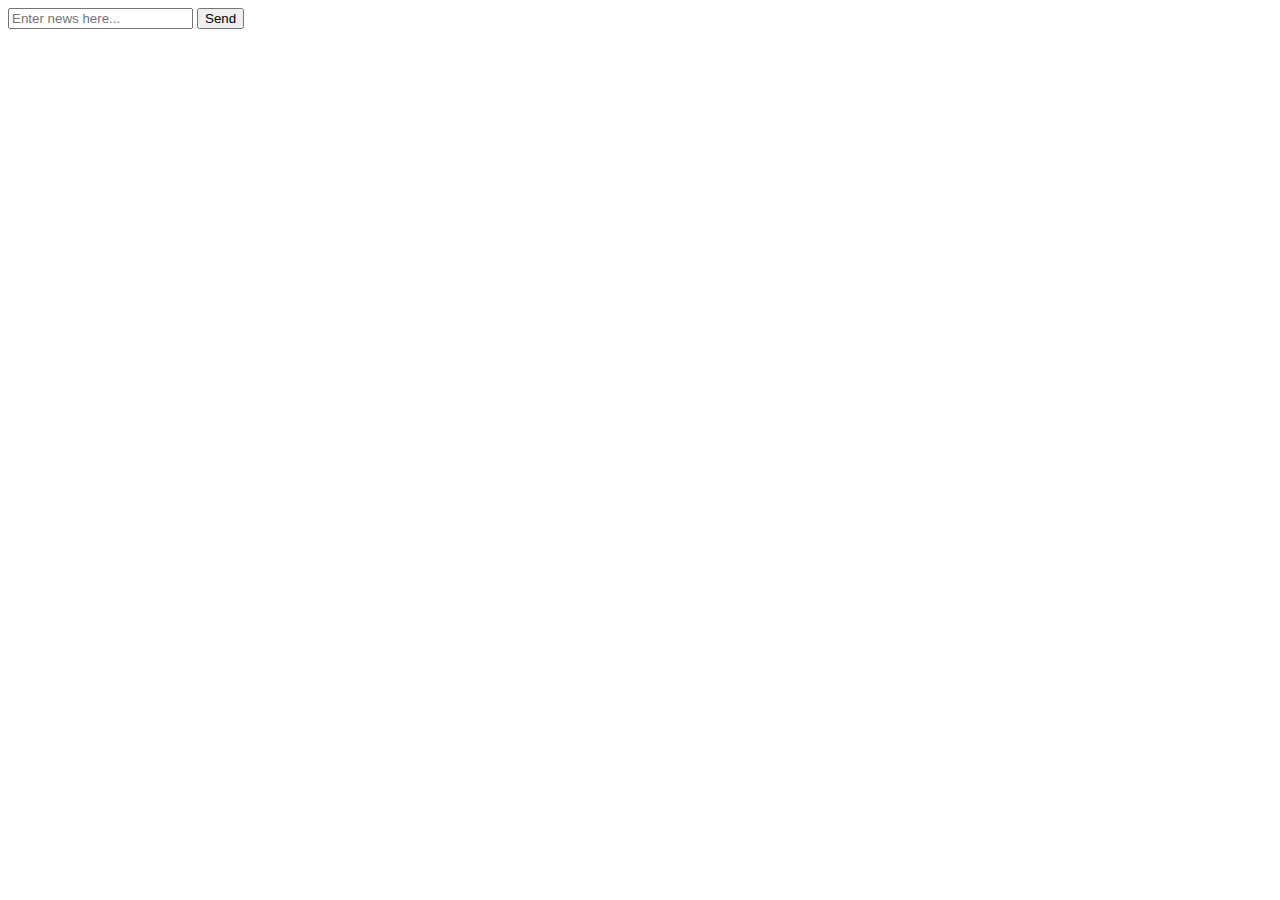
<file: demo/index.html>
<html>
    <head>
        <title>Breaking News Test Page</title>
        <link rel="stylesheet" type="text/css" href="../breaking-news.css">

    </head>
    <body>
        <input id="text-entry" type="text" placeholder="Enter news here...">
        <input type="button" value="Send" onclick="getText()">
        <div id="news-ticker"></div>
    </body>
    <!-- Inline script for demo purposes only, to cut down on file clutter -->
    <script>
        function getText() {
            var text = document.getElementById('text-entry').value;
            displayNewsItem(text);
            
        }
        </script>
        <script type="text/javascript" src="../breaking-news.js"></script>
</html>
</file>
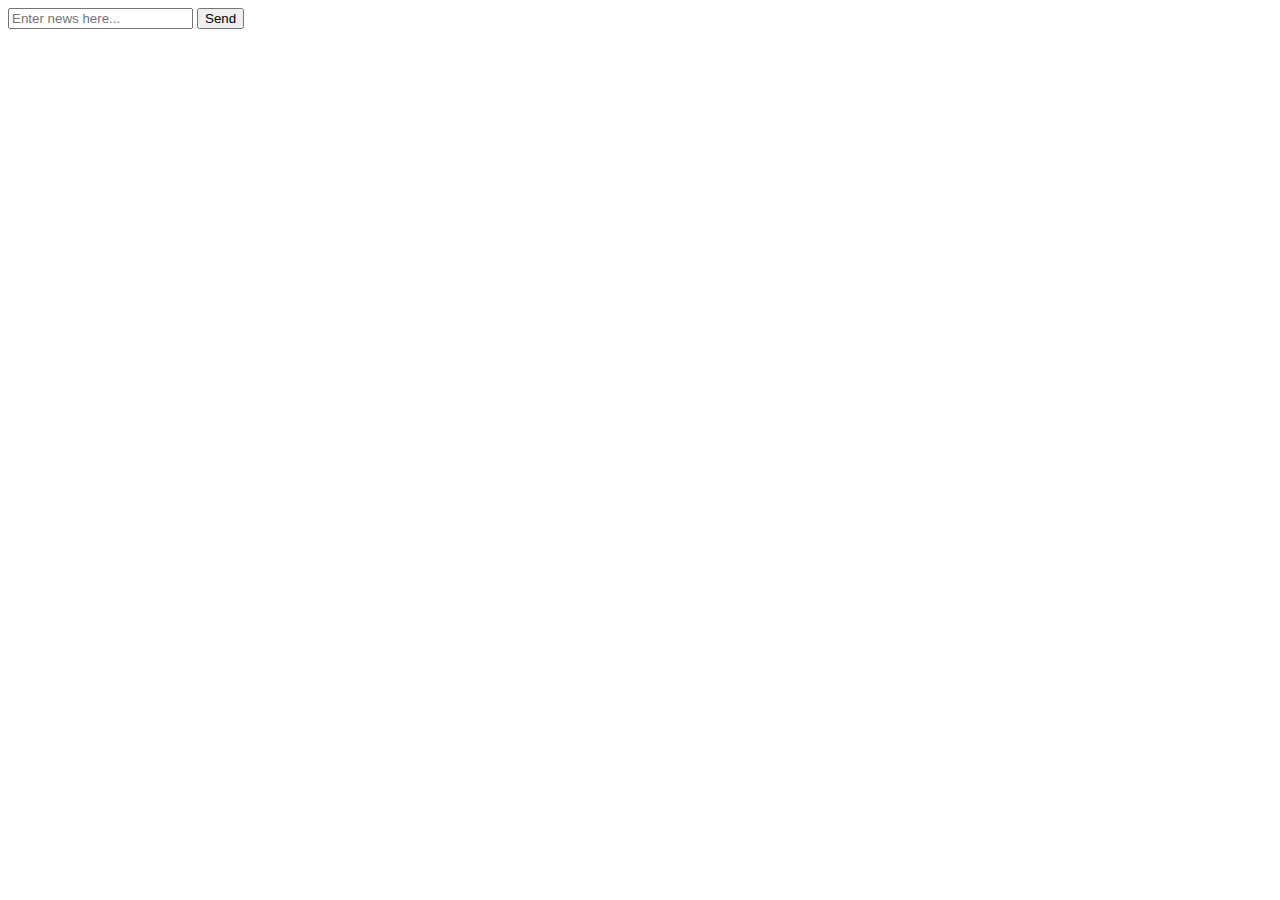
<file: demo.html>
<html>
    <head>
        <title>Breaking News Test Page</title>
        <link rel="stylesheet" type="text/css" href="breaking-news.css">

    </head>
    <body>
        <input id="text-entry" type="text" placeholder="Enter news here...">
        <input type="button" value="Send" onclick="getText()">
        <div id="news-ticker"></div>
    </body>
    <!-- Inline script for demo purposes only, to cut down on file clutter -->
    <script>
        function getText() {
            var text = document.getElementById('text-entry').value;
            displayNewsItem(text);
            
        }
        </script>
        <script type="text/javascript" src="breaking-news.js"></script>
</html>
</file>
<file: breaking-news.css>
#newsTicker {
	clear: both;
	height: 300px;
}

.scrollingNewsText {
  font-size: 100px;
  font-family: Arial, Helvetica, sans-serif;
	color: white;
}

.newsModal {
  display: none; /* Hidden by default */
  position: fixed;
  z-index: 99999; /* Sit on top of all other elements on the page */
  left: 0;
  top: 25%;
  width: 100%; 
  height: 50%;
  overflow: hidden; 
  background-color: rgba(0, 0, 0,1); /* Black with opacity */
}

/* HTML5-marquee */
/* https://github.com/muchweb/html5-marquee */
/* Author: https://github.com/muchweb */
.marquee {
  overflow: hidden;
  text-align: left;
}
.marquee.marquee-speed-drowsy:before {
  animation-duration: 30s;
}
.marquee.marquee-speed-slow:before {
  animation-duration: 20s;
}
.marquee.marquee-speed-custom:before {
  animation-duration: inherit;
}
.marquee.marquee-speed-normal:before {
  animation-duration: 10s;
}
.marquee.marquee-speed-fast:before {
  animation-duration: 7s;
}
.marquee.marquee-speed-swift:before {
  animation-duration: 5s;
}
.marquee.marquee-speed-hyper:before {
  animation-duration: 2s;
}
@keyframes movement-smooth {
  from {
    transform: translateX(0%);
    left: 100%;
  }
  to {
    transform: translateX(-100%);
    left: 0%;
  }
}
@keyframes movement-steps20 {
  0% {
    transform: translateX(0%);
    left: 100%;
  }
  5%,
  9.99% {
    transform: translateX(-5%);
    left: 95%;
  }
  10%,
  14.99% {
    transform: translateX(-10%);
    left: 90%;
  }
  15%,
  19.99% {
    transform: translateX(-15%);
    left: 85%;
  }
  20%,
  24.99% {
    transform: translateX(-20%);
    left: 80%;
  }
  25%,
  29.99% {
    transform: translateX(-25%);
    left: 75%;
  }
  30%,
  34.99% {
    transform: translateX(-30%);
    left: 70%;
  }
  35%,
  39.99% {
    transform: translateX(-35%);
    left: 65%;
  }
  40%,
  44.99% {
    transform: translateX(-40%);
    left: 60%;
  }
  45%,
  49.99% {
    transform: translateX(-45%);
    left: 55%;
  }
  50%,
  54.99% {
    transform: translateX(-50%);
    left: 50%;
  }
  55%,
  59.99% {
    transform: translateX(-55%);
    left: 45%;
  }
  60%,
  64.99% {
    transform: translateX(-60%);
    left: 40%;
  }
  65%,
  69.99% {
    transform: translateX(-65%);
    left: 35%;
  }
  70%,
  74.99% {
    transform: translateX(-70%);
    left: 30%;
  }
  75%,
  79.99% {
    transform: translateX(-75%);
    left: 25%;
  }
  80%,
  84.99% {
    transform: translateX(-80%);
    left: 20%;
  }
  85%,
  89.99% {
    transform: translateX(-85%);
    left: 15%;
  }
  90%,
  94.99% {
    transform: translateX(-90%);
    left: 10%;
  }
  95%,
  99.99% {
    transform: translateX(-95%);
    left: 5%;
  }
  100% {
    transform: translateX(-100%);
    left: 0%;
  }
}
@keyframes movement-steps10 {
  0% {
    transform: translateX(0%);
    left: 100%;
  }
  10%,
  19.99% {
    transform: translateX(-10%);
    left: 90%;
  }
  20%,
  29.99% {
    transform: translateX(-20%);
    left: 80%;
  }
  30%,
  39.99% {
    transform: translateX(-30%);
    left: 70%;
  }
  40%,
  49.99% {
    transform: translateX(-40%);
    left: 60%;
  }
  50%,
  59.99% {
    transform: translateX(-50%);
    left: 50%;
  }
  60%,
  69.99% {
    transform: translateX(-60%);
    left: 40%;
  }
  70%,
  79.99% {
    transform: translateX(-70%);
    left: 30%;
  }
  80%,
  89.99% {
    transform: translateX(-80%);
    left: 20%;
  }
  90%,
  99.99% {
    transform: translateX(-90%);
    left: 10%;
  }
  100% {
    transform: translateX(-100%);
    left: 0%;
  }
}
@keyframes movement-steps5 {
  0%,
  19.99% {
    transform: translateX(0%);
    left: 100%;
  }
  20%,
  39.99% {
    transform: translateX(-20%);
    left: 80%;
  }
  40%,
  59.99% {
    transform: translateX(-40%);
    left: 60%;
  }
  60%,
  79.99% {
    transform: translateX(-60%);
    left: 40%;
  }
  80%,
  99.99% {
    transform: translateX(-80%);
    left: 20%;
  }
  100% {
    transform: translateX(-100%);
    left: 0%;
  }
}
.marquee.marquee-movement-smooth:before {
  animation-name: movement-smooth;
}
.marquee.marquee-movement-steps20:before {
  animation-name: movement-steps20;
}
.marquee.marquee-movement-steps10:before {
  animation-name: movement-steps10;
}
.marquee.marquee-movement-steps5:before {
  animation-name: movement-steps5;
}
.marquee.marquee-direction-left:before,
.marquee.marquee-direction-normal:before {
  animation-direction: normal;
}
.marquee.marquee-direction-alternate:before {
  animation-direction: alternate;
}
.marquee.marquee-direction-right:before,
.marquee.marquee-direction-reverse:before {
  animation-direction: reverse;
}
.marquee:before {
  content: attr(data-marquee);
  white-space: nowrap;
  position: relative;
  transform: translateX(-50%);
  display: inline-block;
  left: 50%;
  animation: linear infinite;
}
.marquee:before {
  animation-duration: 10s;
}
.marquee:before {
  animation-name: movement-smooth;
}
.marquee:before {
  animation-direction: normal;
}
</file>
